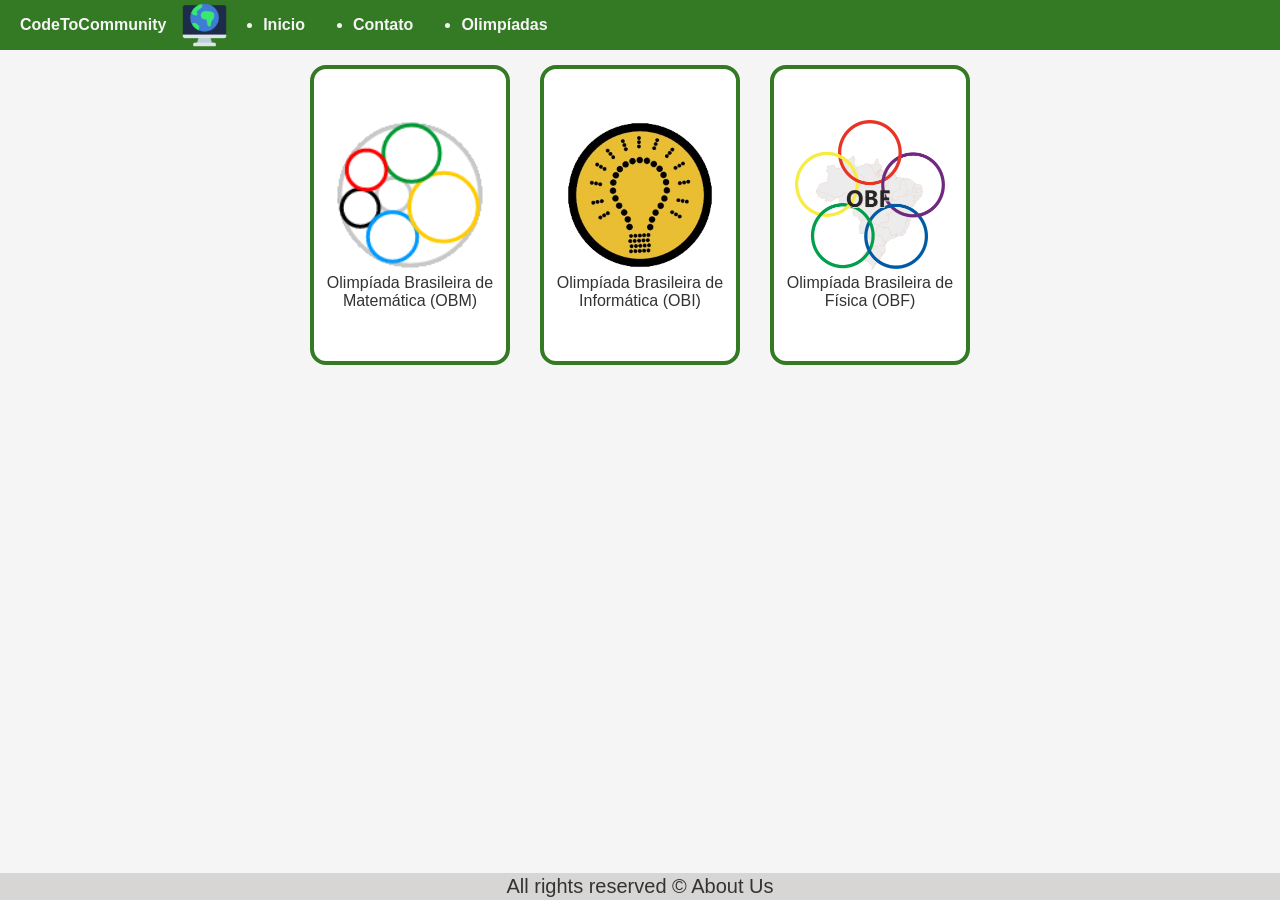
<file: index.html>
<!DOCTYPE html>
<html>
    <head>
        <title>Olimpíadas no Brasil</title>
        <meta charset="utf-8">
        <meta name="viewport" content="width=device-width, initial-scale=1.0">
        <link rel="stylesheet" href="style.css">    
    </head> 
    <body>
        <header>
            <nav>
                <a href="index.html">
                    <div class="our-logo">
                        <span>CodeToCommunity</span>
                        <img src="images/logo.png">
                    </div>
                </a>
                <ul>
                    <a href = "./index.html"><li>Inicio</li></a>
                    <a href = "./contact.html"><li>Contato</li></a>
                    <a href = "./about.html"><li>Olimpíadas</li></a>
                </ul>
            </nav>
        </header>
        <main>
            <section class="olimpiadas">
                <div class="olimpiada"> 
                    <a href="https://www.obm.org.br/">
                    <img src="images/obm.png" class="olimpiada-imagem">
                    </a>
                    <span class="olimpiada-texto">
                        Olimpíada Brasileira de Matemática (OBM)
                    </span>
                </div>
                <div class="olimpiada"> 
                    <a href="./about.html">
                    <img src="images/obi.png" class="olimpiada-imagem">
                    </a>
                    <span class="olimpiada-texto">
                        Olimpíada Brasileira de Informática (OBI)
                    </span>
                </div>
                <div class="olimpiada"> 
                    <a href="https://olimpiada.ic.unicamp.br/">
                    <img src="images/obf.png" class="olimpiada-imagem">
                    </a>
                    <span class="olimpiada-texto">
                        Olimpíada Brasileira de Física (OBF)
                    </span>
                </div>
            </section>
        </main>
        <footer>
            <span> All rights reserved &copy; <a href="contact.html">About Us</a></span>
        </footer>
    </body>
</html>
</file>
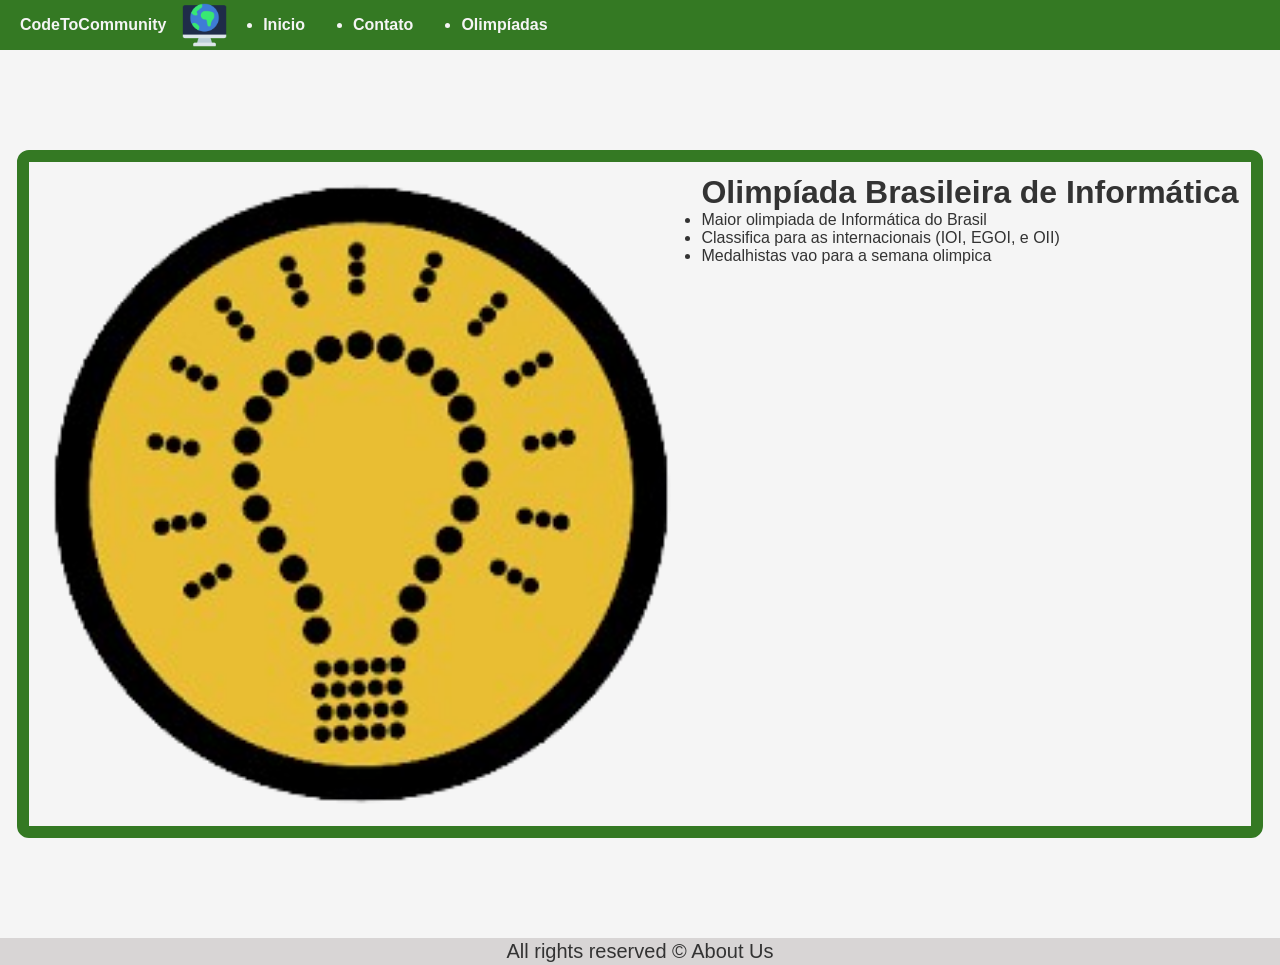
<file: about.html>
<!DOCTYPE html>
<html>
    <head>
        <title>Olimpíadas no Brasil</title>
        <meta charset="utf-8">
        <meta name="viewport" content="width=device-width, initial-scale=1.0">
        <link rel="stylesheet" href="style.css">    
    </head> 
    <body>
        <header>
            <nav>
                <a href="index.html">
                    <div class="our-logo">
                        <span>CodeToCommunity</span>
                        <img src="images/logo.png">
                    </div>
                </a>
                <ul>
                    <a href = "./index.html"><li>Inicio</li></a>
                    <a href = "./contact.html"><li>Contato</li></a>
                    <a href = "./about.html"><li>Olimpíadas</li></a>
                </ul>
            </nav>
        </header>
        <main>
            <div class = "card">
                <div class = "obi"> 
                    <img src = images/obi.png>
                    <div class="data">
                        <h1>Olimpíada Brasileira de Informática</h1>
                        <ul>
                            <li>Maior olimpiada de Informática do Brasil</li>
                            <li>Classifica para as internacionais (IOI, EGOI, e OII)</li>
                            <li>Medalhistas vao para a semana olimpica</li>
                        </ul>
                    </div>

                </div>
            </div>
        </main>
        <footer>
            <span> All rights reserved &copy; <a href="contact.html">About Us</a></span>
        </footer>
    </body>
</html>
</file>
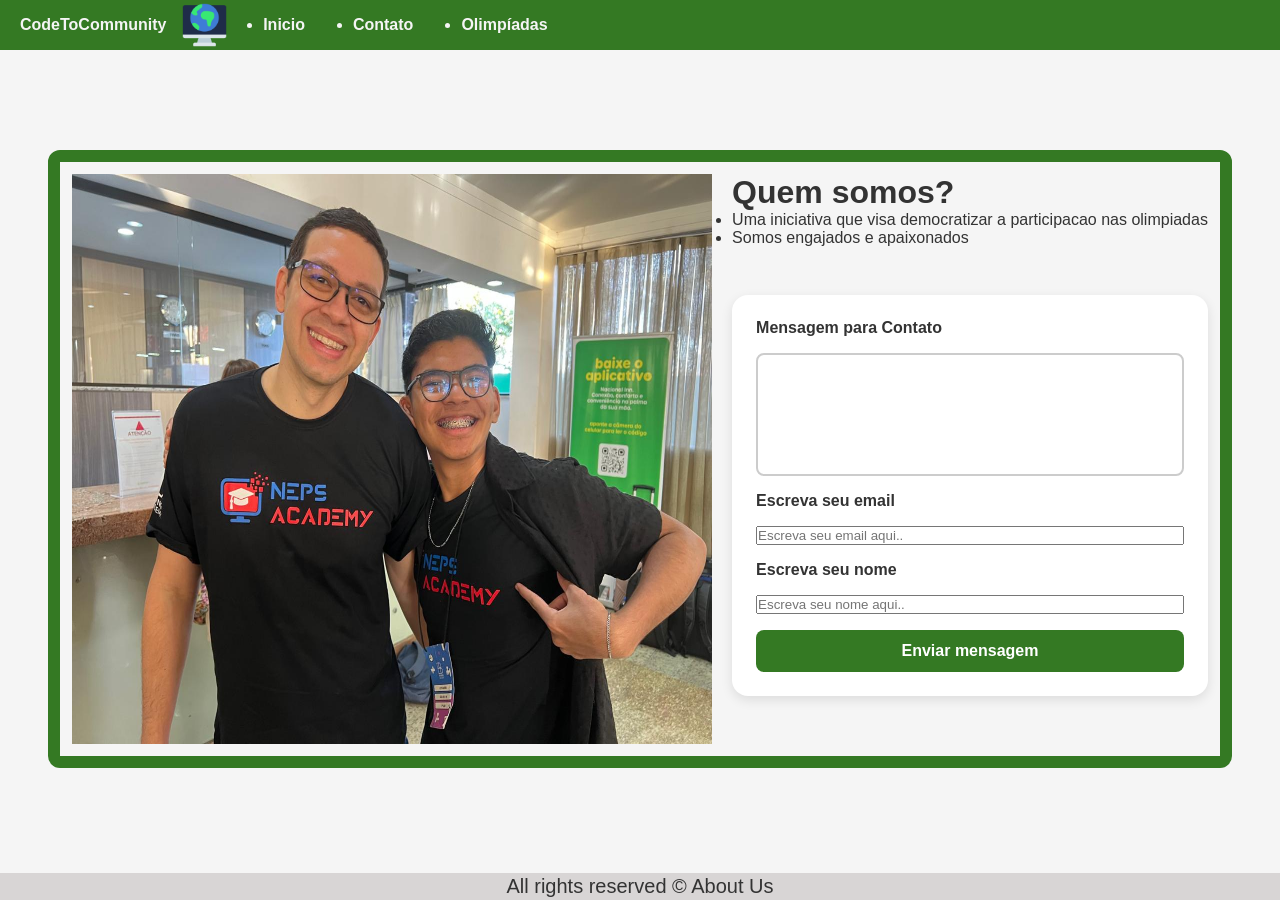
<file: contact.html>
<!DOCTYPE html>
<html>
    <head>
        <title>Olimpíadas no Brasil</title>
        <meta charset="utf-8">
        <meta name="viewport" content="width=device-width, initial-scale=1.0">
        <link rel="stylesheet" href="style.css">    
    </head> 
    <body>
        <header>
            <nav>
                <a href="index.html">
                    <div class="our-logo">
                        <span>CodeToCommunity</span>
                        <img src="images/logo.png">
                    </div>
                </a>
                <ul>
                    <a href = "./index.html"><li>Inicio</li></a>
                    <a href = "./contact.html"><li>Contato</li></a>
                    <a href = "./about.html"><li>Olimpíadas</li></a>
                </ul>
            </nav>
        </header>
        <main>
            <div class = "participants">
                <div class = "who"> 
                    <img src = images/eu-e-thiago.jpeg>
                    <div class="data">
                        <h1>Quem somos?</h1>
                        <ul>
                            <li>Uma iniciativa que visa democratizar a participacao nas olimpiadas</li>
                            <li>Somos engajados e apaixonados</li>
                        </ul>
                    <form class="contact-form">
                        <label for="message">Mensagem para Contato</label>
                        
                        <textarea 
                            id="message" 
                            placeholder="Escreva sua mensagem aqui..." 
                            rows="5"
                            required>
                        </textarea>

                        <label for="email">Escreva seu email</label>
                        <input type="text" id="email" name="email" placeholder="Escreva seu email aqui..">

                        <label for="nome">Escreva seu nome</label>
                        <input type="text" id="nome" name="nome" placeholder="Escreva seu nome aqui..">

                        <button type="submit" class="submit-button">
                            Enviar mensagem
                        </button>
                    </form>
                    </div>
                </div>
                
            </div>
        </main>
        <footer>
            <span> All rights reserved &copy; <a href="./contact.html">About Us</a></span>
        </footer>
    </body>
</html>
</file>
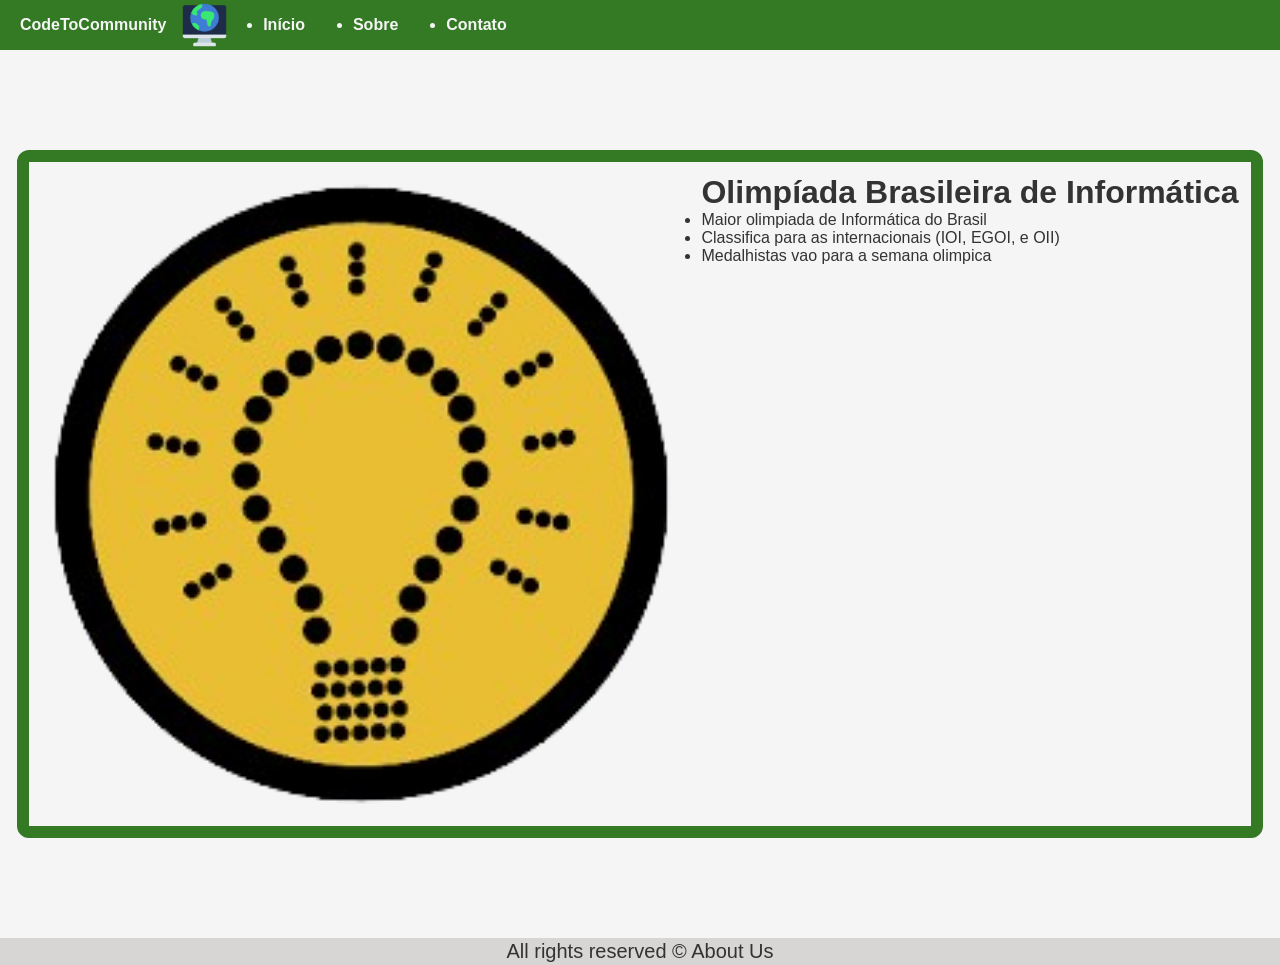
<file: obi.html>
<!DOCTYPE html>
<html>
    <head>
        <title>Olimpíadas no Brasil</title>
        <meta charset="utf-8">
        <meta name="viewport" content="width=device-width, initial-scale=1.0">
        <link rel="stylesheet" href="style.css">    
    </head> 
    <body>
        <header>
            <nav>
                <a href="index.html">
                <div class="our-logo">
                    <span>CodeToCommunity</span>
                    <img src="images/logo.png">
                </div>
                </a>
                <ul>
                <li><a href="index.html">Início</a></li>
                <li><a href="contact.html">Sobre</a></li>
                <li><a href="contact.html">Contato</a></li>
                </ul>
            </nav>
        </header>
        <main>
            <div class = "card">
                <div class = "obi"> 
                    <img src = images/obi.png>
                    <div class="data">
                        <h1>Olimpíada Brasileira de Informática</h1>
                        <ul>
                            <li>Maior olimpiada de Informática do Brasil</li>
                            <li>Classifica para as internacionais (IOI, EGOI, e OII)</li>
                            <li>Medalhistas vao para a semana olimpica</li>
                        </ul>
                    </div>

                </div>
            </div>
        </main>
        <footer>
            <span> All rights reserved &copy; <a href="contact.html">About Us</a></span>
        </footer>
    </body>
</html>
</file>
<file: style.css>
* {
  margin: 0;
  padding: 0;
  box-sizing: border-box;
}

html {
    font-size: 16px; /* base */
}

html, body {
    height: 100%;
    margin: 0;
}
img {
  max-width: 100%;
  height: auto;
}
body {
    font-family: Arial, sans-serif;
    background-color: #f5f5f5;
    color: #333;

    display: flex;
    flex-direction: column;
}

main {
    flex:1;
}

a {
    text-decoration: none;
    color: inherit;
}

nav {
    height: auto;

    background-color: #347923;
    color: #f5f5f5;

    font-weight: 900;
    font-size: 1rem;

    display: flex;
    flex-direction: row;
    justify-content: flex-start;
    align-items: center;
}

nav ul {
    display: flex;
    padding: 1rem;
    gap: 3rem;
}

header img {
    height: 2.8rem; /* 45px */
    width: auto;
}

.our-logo { 
    gap: 1rem;
    padding: 0 1.25rem; /* 20px */
    display: flex;
    justify-content: flex-start;
    align-items: center;
}

footer {
    background-color: #d8d5d5;
    color: #333;
    text-align: center;
    padding: 0.125rem; /* 2px */
    font-size: 1.25rem; /* 20px */
}

.olimpiadas {    
    display: flex;
    flex-direction: row;
    justify-content: center;
    align-items: center;
}

.olimpiada {
    height: 18.75rem; /* 300px */
    width: 12.5rem;   /* 200px */ 
    padding: 0.625rem; /* 10px */
    margin: 0.9375rem; /* 15px */

    border-style: solid;
    border-width: 0.25rem; /* 4px */
    border-radius: 1rem; /* 16px */
    border-color: #347923;

    background-color: #ffffff;

    display: flex;
    flex-direction: column;
    justify-content: center;
    align-items: center;
}

.olimpiada-imagem {
    height: 9.375rem; /* 150px */
    width: 9.375rem;
}

.olimpiada-texto{
    text-align: center;
    color: #333;
}

.participants, .card {
    width: 100%;
    margin-top: 6.25rem; /* 100px */

    display: flex;
    justify-content: center;
    align-items: center;
}

.who, .obi {
    border:#347923 0.75rem solid; /* 12px */
    border-radius: 0.75rem;

    margin-bottom: 6.25rem; /* 100px */
    padding: 0.75rem;
    gap: 1.25rem; /* 20px */

    display: flex;
}

.who img, .obi img {
    width: 40rem; /* 300px */
    height: auto;
}

.data {
    display: flex;
    flex-direction: column;
    justify-content: flex-start;
}
.contact-form {
    width: 100%;
    max-width: 30rem;
    
    margin: 3rem auto;
    padding: 1.5rem;

    background-color: #ffffff;
    border-radius: 1rem;
    box-shadow: 0 0.25rem 0.75rem rgba(0,0,0,0.1);

    display: flex;
    flex-direction: column;
    gap: 1rem;
}

.contact-form label {
    font-weight: bold;
    font-size: 1rem;
}

.contact-form textarea {
    width: 100%;
    padding: 0.75rem;

    border: 0.125rem solid #ccc;
    border-radius: 0.5rem;

    font-size: 1rem;
    resize: none;

    transition: border 0.2s ease;
}

.contact-form textarea:focus {
    outline: none;
    border-color: #347923;
}

.submit-button {
    padding: 0.75rem;
    
    background-color: #347923;
    color: white;

    border: none;
    border-radius: 0.5rem;

    font-size: 1rem;
    font-weight: bold;

    cursor: pointer;
    transition: 0.2s ease;
}

.submit-button:hover {
    background-color: #2c661d;
}
</file>
